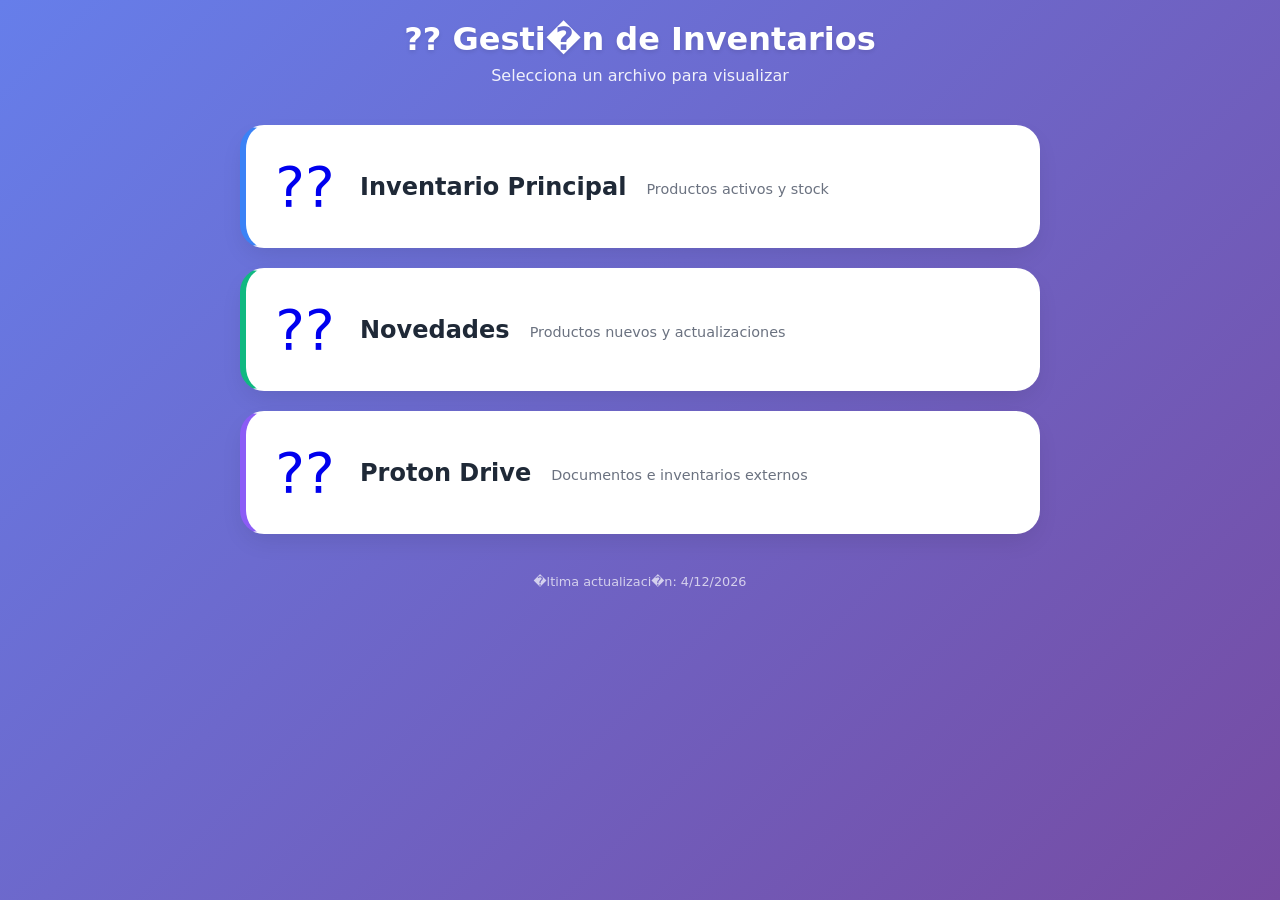
<file: index.html>
<!DOCTYPE html>
<html lang="es">
<head>
    <meta charset="UTF-8">
    <meta name="viewport" content="width=device-width, initial-scale=1.0, viewport-fit=cover">
    <meta name="theme-color" content="#1a73e8">
    <title>Gesti�n de Inventarios</title>
    <link rel="stylesheet" href="style.css">
    <link rel="manifest" href="manifest.json">
</head>
<body>
    <div class="dashboard">
        <div class="header">
            <h1>?? Gesti�n de Inventarios</h1>
            <p class="subtitle">Selecciona un archivo para visualizar</p>
        </div>

        <div class="botones-container">
            <!-- BOT�N 1: Inventario Principal -->
            <a href="tabla.html?sheet=inventario1" class="boton-grande" data-color="blue">
                <div class="icono">??</div>
                <div class="boton-titulo">Inventario Principal</div>
                <div class="boton-descripcion">Productos activos y stock</div>
            </a>

            <!-- BOT�N 2: Novedades de Productos -->
            <a href="tabla.html?sheet=inventario2" class="boton-grande" data-color="green">
                <div class="icono">??</div>
                <div class="boton-titulo">Novedades</div>
                <div class="boton-descripcion">Productos nuevos y actualizaciones</div>
            </a>

            <!-- BOT�N 3: Archivos Proton Drive -->
            <a href="tabla.html?sheet=proton" class="boton-grande" data-color="purple">
                <div class="icono">??</div>
                <div class="boton-titulo">Proton Drive</div>
                <div class="boton-descripcion">Documentos e inventarios externos</div>
            </a>
        </div>

        <div class="footer">
            <p>�ltima actualizaci�n: <span id="fecha-actualizacion">cargando...</span></p>
        </div>
    </div>

    <script src="script.js"></script>
    <script>
        // Mostrar fecha actual
        document.getElementById('fecha-actualizacion').textContent = new Date().toLocaleDateString('es-AR');
        
        // Registrar Service Worker para PWA
        if ('serviceWorker' in navigator) {
            navigator.serviceWorker.register('sw.js')
                .then(() => console.log('? Service Worker registrado'))
                .catch(err => console.log('? Error SW:', err));
        }
    </script>
</body>
</html>
</file>
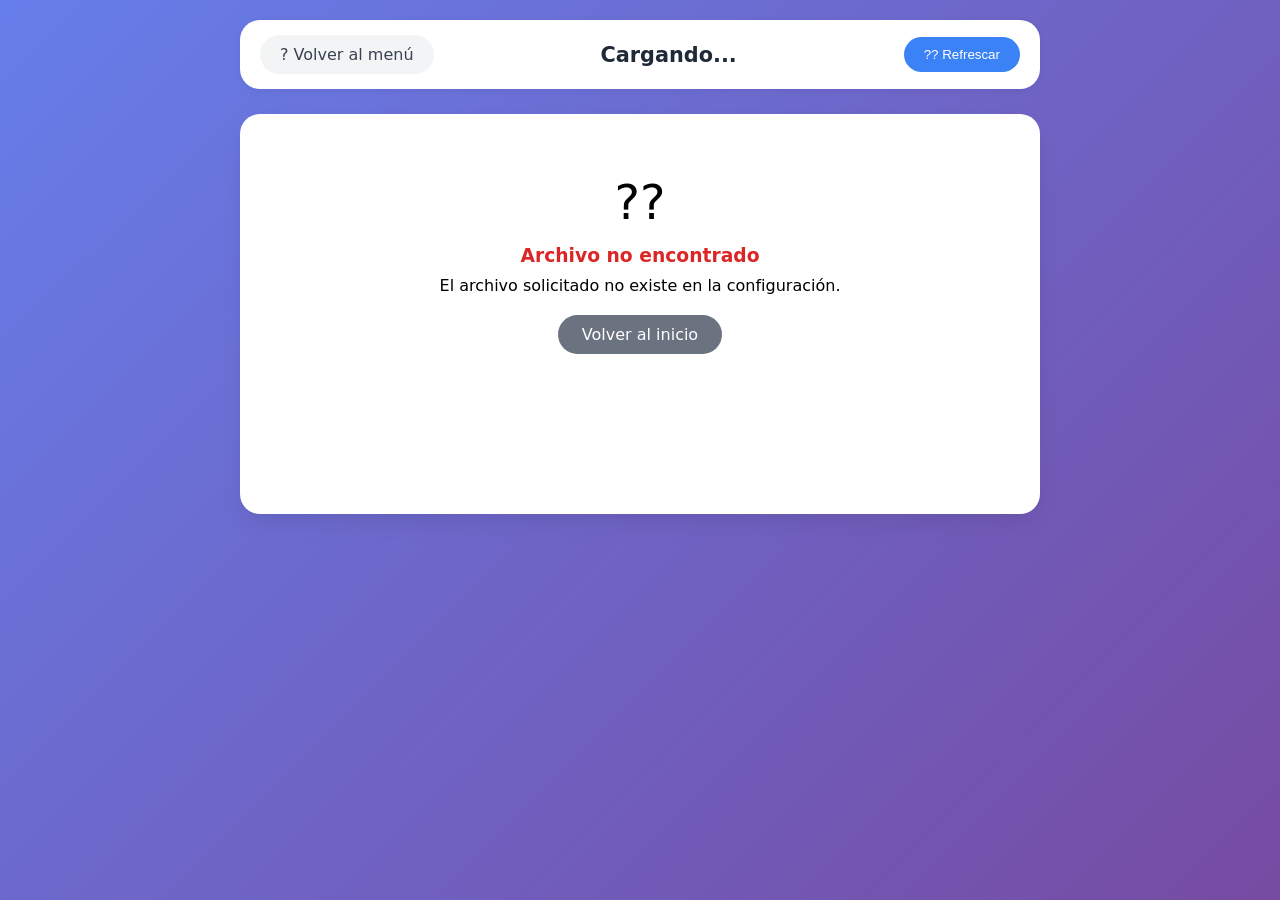
<file: tabla.html>
<!DOCTYPE html>
<html lang="es">
<head>
    <meta charset="UTF-8">
    <meta name="viewport" content="width=device-width, initial-scale=1.0, viewport-fit=cover">
    <title>Visualizador - Inventarios</title>
    <link rel="stylesheet" href="style.css">
    <link rel="manifest" href="manifest.json">
</head>
<body>
    <div class="dashboard">
        <!-- Barra superior -->
        <div class="barra-superior">
            <a href="index.html" class="btn-volver">
                ? Volver al menú
            </a>
            <h2 id="titulo-archivo" class="titulo-tabla">Cargando...</h2>
            <button id="btn-refrescar" class="btn-refrescar" onclick="recargarDatos()">
                ?? Refrescar
            </button>
        </div>

        <!-- Contenedor de la tabla -->
        <div id="contenedor-tabla" class="contenedor-tabla">
            <div class="cargando">
                <div class="spinner"></div>
                <p>Cargando datos...</p>
            </div>
        </div>

        <!-- Info de filas -->
        <div class="info-filas" id="info-filas"></div>
    </div>

    <script src="script.js"></script>
    <script>
        // Variables globales
        let datosActuales = [];
        let nombreArchivo = '';

        // Obtener qué archivo mostrar desde la URL
        const params = new URLSearchParams(window.location.search);
        const sheet = params.get('sheet');
        
        // Configuración de URLs (¡CAMBIAR POR TUS URLs REALES!)
        const configArchivos = {
            inventario1: {
                nombre: 'Baterias Harris/Elbit',
                // URL pública de Google Sheets como CSV
                // CÓMO OBTENERLA: Abre tu hoja > Archivo > Compartir > Publicar en la web > Hoja completa > CSV
                url: 'https://docs.google.com/spreadsheets/d/1903oP8mUH_kDIOYDWkwuUnkfVTwXNkre5ZlPpWOhybA/edit?usp=sharing',
                tipo: 'google'
            },
            inventario2: {
                nombre: 'SRE 2405',
                url: 'https://docs.google.com/spreadsheets/d/1yyd2dYpEXAxdZFlrhvwqLI_zJRZNfxwW/edit?usp=sharing&ouid=103574192075076384944&rtpof=true&sd=true',
                tipo: 'google'
            },
            proton: {
                nombre: 'Dep Rep',
                // Para Proton: necesitas compartir el archivo con enlace público
                // El enlace debe terminar en .csv o ser descarga directa
                url: 'https://drive.proton.me/urls/93HJ12PWBW#WApLqgz4Z4wo',
                tipo: 'proton'
            }
        };

        // Verificar si el archivo existe en la configuración
        if (configArchivos[sheet]) {
            nombreArchivo = configArchivos[sheet].nombre;
            document.getElementById('titulo-archivo').textContent = nombreArchivo;
            cargarDatos(configArchivos[sheet].url);
        } else {
            document.getElementById('contenedor-tabla').innerHTML = `
                <div class="error">
                    <div class="icono-error">??</div>
                    <h3>Archivo no encontrado</h3>
                    <p>El archivo solicitado no existe en la configuración.</p>
                    <a href="index.html" class="btn-volver-tabla">Volver al inicio</a>
                </div>
            `;
        }

        // Función para recargar datos (se llama desde el botón)
        window.recargarDatos = function() {
            if (configArchivos[sheet]) {
                cargarDatos(configArchivos[sheet].url);
            }
        };

        async function cargarDatos(url) {
            const contenedor = document.getElementById('contenedor-tabla');
            contenedor.innerHTML = `
                <div class="cargando">
                    <div class="spinner"></div>
                    <p>Cargando datos...</p>
                </div>
            `;

            try {
                // Agregar timestamp para evitar caché
                const urlConTimestamp = url + (url.includes('?') ? '&' : '?') + '_t=' + Date.now();
                
                const response = await fetch(urlConTimestamp);
                
                if (!response.ok) {
                    throw new Error(`Error HTTP: ${response.status}`);
                }
                
                const csvText = await response.text();
                
                // Parsear CSV a tabla
                const tablaHTML = parseCSVToTable(csvText);
                contenedor.innerHTML = tablaHTML;
                
                // Actualizar info de filas
                const filas = csvText.trim().split('\n').length;
                const columnas = csvText.trim().split('\n')[0]?.split(',').length || 0;
                document.getElementById('info-filas').innerHTML = `
                    ?? ${filas - 1} filas de datos · ${columnas} columnas
                `;
                
            } catch (error) {
                console.error('Error cargando datos:', error);
                contenedor.innerHTML = `
                    <div class="error">
                        <div class="icono-error">?</div>
                        <h3>Error al cargar los datos</h3>
                        <p>${error.message}</p>
                        <p class="error-sugerencia">Verifica que el enlace del archivo sea público y accesible.</p>
                        <button onclick="recargarDatos()" class="btn-reintentar">Intentar nuevamente</button>
                    </div>
                `;
            }
        }

        function parseCSVToTable(csvText) {
            // Parseo básico de CSV (considera comillas)
            const lineas = csvText.trim().split('\n');
            if (lineas.length === 0) return '<p>Archivo vacío</p>';
            
            // Obtener encabezados
            const encabezados = parseCSVLine(lineas[0]);
            
            let tablaHTML = '<div class="tabla-responsive"><table class="tabla-datos">';
            
            // Encabezados
            tablaHTML += '<thead><tr>';
            encabezados.forEach(enc => {
                tablaHTML += `<th>${escapeHTML(enc)}</th>`;
            });
            tablaHTML += '</tr></thead>';
            
            // Cuerpo
            tablaHTML += '<tbody>';
            for (let i = 1; i < lineas.length; i++) {
                if (lineas[i].trim() === '') continue;
                const columnas = parseCSVLine(lineas[i]);
                tablaHTML += '<tr>';
                columnas.forEach(col => {
                    tablaHTML += `<td>${escapeHTML(col)}</td>`;
                });
                // Si faltan columnas, agregar celdas vacías
                if (columnas.length < encabezados.length) {
                    for (let j = columnas.length; j < encabezados.length; j++) {
                        tablaHTML += '<td></td>';
                    }
                }
                tablaHTML += '</tr>';
            }
            tablaHTML += '</tbody></table></div>';
            
            return tablaHTML;
        }

        function parseCSVLine(linea) {
            const resultado = [];
            let enComillas = false;
            let valorActual = '';
            
            for (let i = 0; i < linea.length; i++) {
                const char = linea[i];
                
                if (char === '"') {
                    enComillas = !enComillas;
                } else if (char === ',' && !enComillas) {
                    resultado.push(valorActual.trim());
                    valorActual = '';
                } else {
                    valorActual += char;
                }
            }
            resultado.push(valorActual.trim());
            
            return resultado;
        }

        function escapeHTML(str) {
            if (!str) return '';
            return str
                .replace(/&/g, '&amp;')
                .replace(/</g, '&lt;')
                .replace(/>/g, '&gt;')
                .replace(/"/g, '&quot;')
                .replace(/'/g, '&#39;');
        }
    </script>
</body>
</html>
</file>
<file: style.css>
* {
    margin: 0;
    padding: 0;
    box-sizing: border-box;
}

body {
    font-family: system-ui, -apple-system, 'Segoe UI', Roboto, 'Helvetica Neue', sans-serif;
    background: linear-gradient(135deg, #667eea 0%, #764ba2 100%);
    min-height: 100vh;
    padding: 20px;
}

.dashboard {
    max-width: 800px;
    margin: 0 auto;
}

/* Header */
.header {
    text-align: center;
    margin-bottom: 40px;
    color: white;
}

.header h1 {
    font-size: 2rem;
    margin-bottom: 8px;
    text-shadow: 0 2px 4px rgba(0,0,0,0.1);
}

.subtitle {
    font-size: 1rem;
    opacity: 0.9;
}

/* Contenedor de botones */
.botones-container {
    display: flex;
    flex-direction: column;
    gap: 20px;
    margin-bottom: 40px;
}

/* Botones grandes estilo PWA */
.boton-grande {
    background: white;
    border-radius: 24px;
    padding: 28px 24px;
    text-decoration: none;
    display: flex;
    align-items: center;
    gap: 20px;
    transition: all 0.3s ease;
    box-shadow: 0 10px 25px -5px rgba(0,0,0,0.1);
    border: 1px solid rgba(255,255,255,0.2);
}

.boton-grande:active {
    transform: scale(0.98);
    box-shadow: 0 4px 12px rgba(0,0,0,0.15);
}

.icono {
    font-size: 3.5rem;
    min-width: 70px;
    text-align: center;
}

.boton-titulo {
    font-size: 1.5rem;
    font-weight: bold;
    color: #1f2937;
}

.boton-descripcion {
    font-size: 0.9rem;
    color: #6b7280;
    margin-top: 4px;
}

/* Colores por tipo de bot�n */
.boton-grande[data-color="blue"] { border-left: 6px solid #3b82f6; }
.boton-grande[data-color="green"] { border-left: 6px solid #10b981; }
.boton-grande[data-color="purple"] { border-left: 6px solid #8b5cf6; }

/* Barra superior de tabla */
.barra-superior {
    display: flex;
    align-items: center;
    justify-content: space-between;
    flex-wrap: wrap;
    gap: 15px;
    margin-bottom: 25px;
    background: white;
    padding: 15px 20px;
    border-radius: 20px;
    box-shadow: 0 2px 8px rgba(0,0,0,0.05);
}

.btn-volver {
    background: #f3f4f6;
    padding: 10px 20px;
    border-radius: 40px;
    text-decoration: none;
    color: #374151;
    font-weight: 500;
    transition: background 0.2s;
}

.btn-volver:hover {
    background: #e5e7eb;
}

.titulo-tabla {
    font-size: 1.3rem;
    color: #1f2937;
    margin: 0;
}

.btn-refrescar {
    background: #3b82f6;
    border: none;
    padding: 10px 20px;
    border-radius: 40px;
    color: white;
    font-weight: 500;
    cursor: pointer;
    transition: background 0.2s;
}

.btn-refrescar:hover {
    background: #2563eb;
}

/* Contenedor de tabla */
.contenedor-tabla {
    background: white;
    border-radius: 20px;
    padding: 20px;
    box-shadow: 0 10px 25px -5px rgba(0,0,0,0.1);
    min-height: 400px;
}

.tabla-responsive {
    overflow-x: auto;
}

.tabla-datos {
    width: 100%;
    border-collapse: collapse;
    font-size: 0.9rem;
}

.tabla-datos th {
    background: #f8fafc;
    padding: 12px;
    text-align: left;
    font-weight: 600;
    color: #1e293b;
    border-bottom: 2px solid #e2e8f0;
}

.tabla-datos td {
    padding: 10px 12px;
    border-bottom: 1px solid #f1f5f9;
    color: #334155;
}

.tabla-datos tr:hover {
    background: #f8fafc;
}

/* Estado de carga */
.cargando {
    text-align: center;
    padding: 60px 20px;
    color: #6b7280;
}

.spinner {
    width: 40px;
    height: 40px;
    border: 3px solid #e5e7eb;
    border-top-color: #3b82f6;
    border-radius: 50%;
    animation: spin 1s linear infinite;
    margin: 0 auto 15px;
}

@keyframes spin {
    to { transform: rotate(360deg); }
}

/* Error */
.error {
    text-align: center;
    padding: 40px 20px;
}

.icono-error {
    font-size: 3rem;
    margin-bottom: 15px;
}

.error h3 {
    color: #dc2626;
    margin-bottom: 10px;
}

.error-sugerencia {
    font-size: 0.85rem;
    color: #9ca3af;
    margin-top: 10px;
}

.btn-reintentar {
    margin-top: 20px;
    background: #3b82f6;
    color: white;
    border: none;
    padding: 10px 24px;
    border-radius: 40px;
    cursor: pointer;
}

.btn-volver-tabla {
    display: inline-block;
    margin-top: 20px;
    background: #6b7280;
    color: white;
    padding: 10px 24px;
    border-radius: 40px;
    text-decoration: none;
}

/* Info de filas */
.info-filas {
    margin-top: 20px;
    text-align: center;
    font-size: 0.85rem;
    color: rgba(255,255,255,0.8);
}

/* Footer */
.footer {
    text-align: center;
    color: rgba(255,255,255,0.7);
    font-size: 0.8rem;
    margin-top: 40px;
}

/* Responsive */
@media (max-width: 600px) {
    body {
        padding: 15px;
    }
    
    .boton-grande {
        padding: 20px 16px;
    }
    
    .icono {
        font-size: 2.5rem;
        min-width: 55px;
    }
    
    .boton-titulo {
        font-size: 1.2rem;
    }
    
    .barra-superior {
        flex-direction: column;
        text-align: center;
    }
    
    .tabla-datos th,
    .tabla-datos td {
        padding: 8px;
        font-size: 0.8rem;
    }
}
</file>
